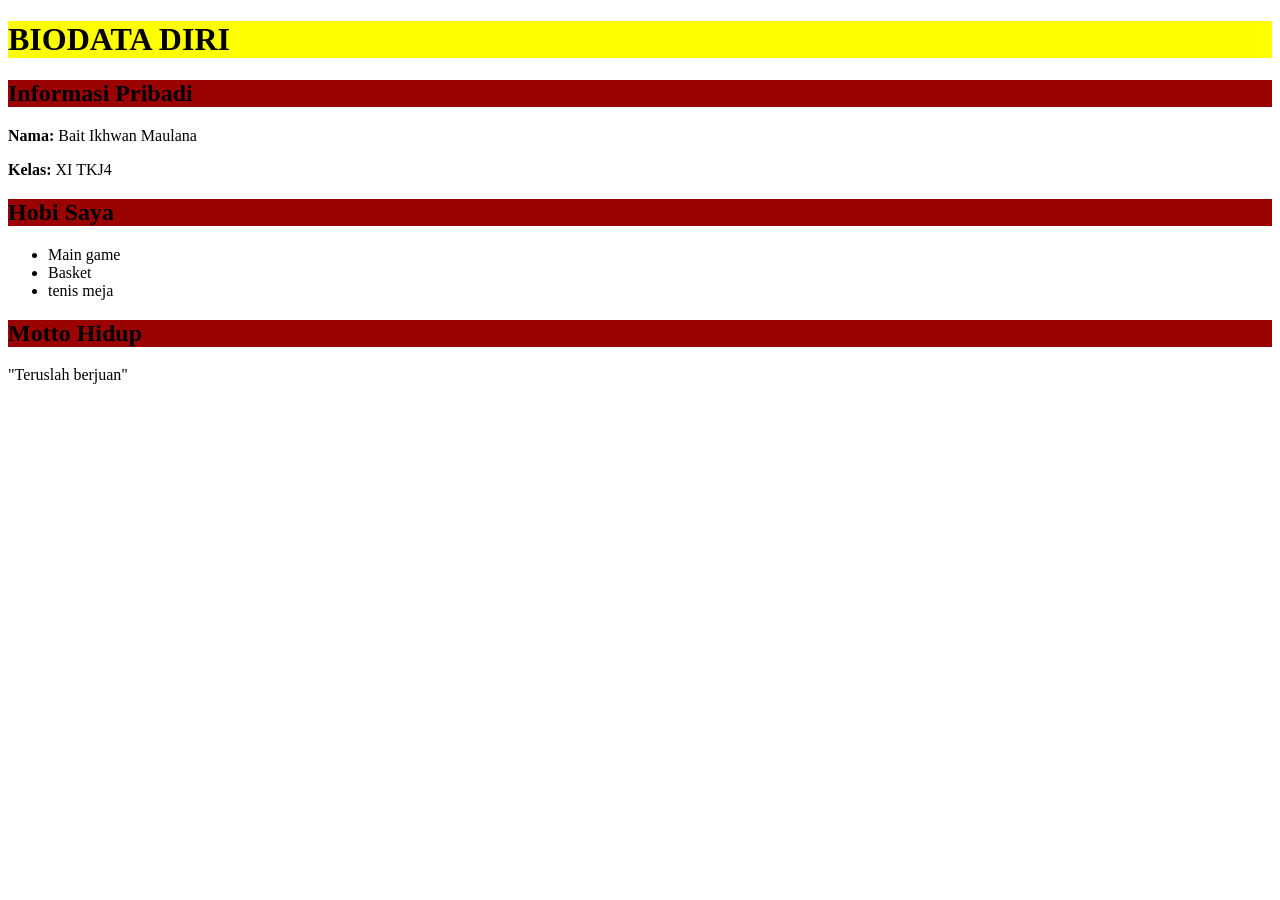
<file: index.html>
<!DOCTYPE html>
<html lang="id">
<head>
    <meta charset="UTF-8">
    <title>Biodata Diri</title>
    <link rel="stylesheet" href="style.css">
</head>
<body>

    <h1 id="judul">BIODATA DIRI</h1>

    <div class="section">
        <h2>Informasi Pribadi</h2>
        <p><strong>Nama:</strong> <span class="nama">Bait Ikhwan Maulana</span></p>
        <p><strong>Kelas:</strong> XI TKJ4</p>
    </div>

    <div class="section">
        <h2>Hobi Saya</h2>
        <ul>
            <li>Main game</li>
            <li>Basket</li>
            <li>tenis meja</li>
        </ul>
    </div>

    <div class="seksi">
        <h2>Motto Hidup</h2>
        <p class="motto">"Teruslah berjuan"</p>
    </div>

</body>
</html>
</file>
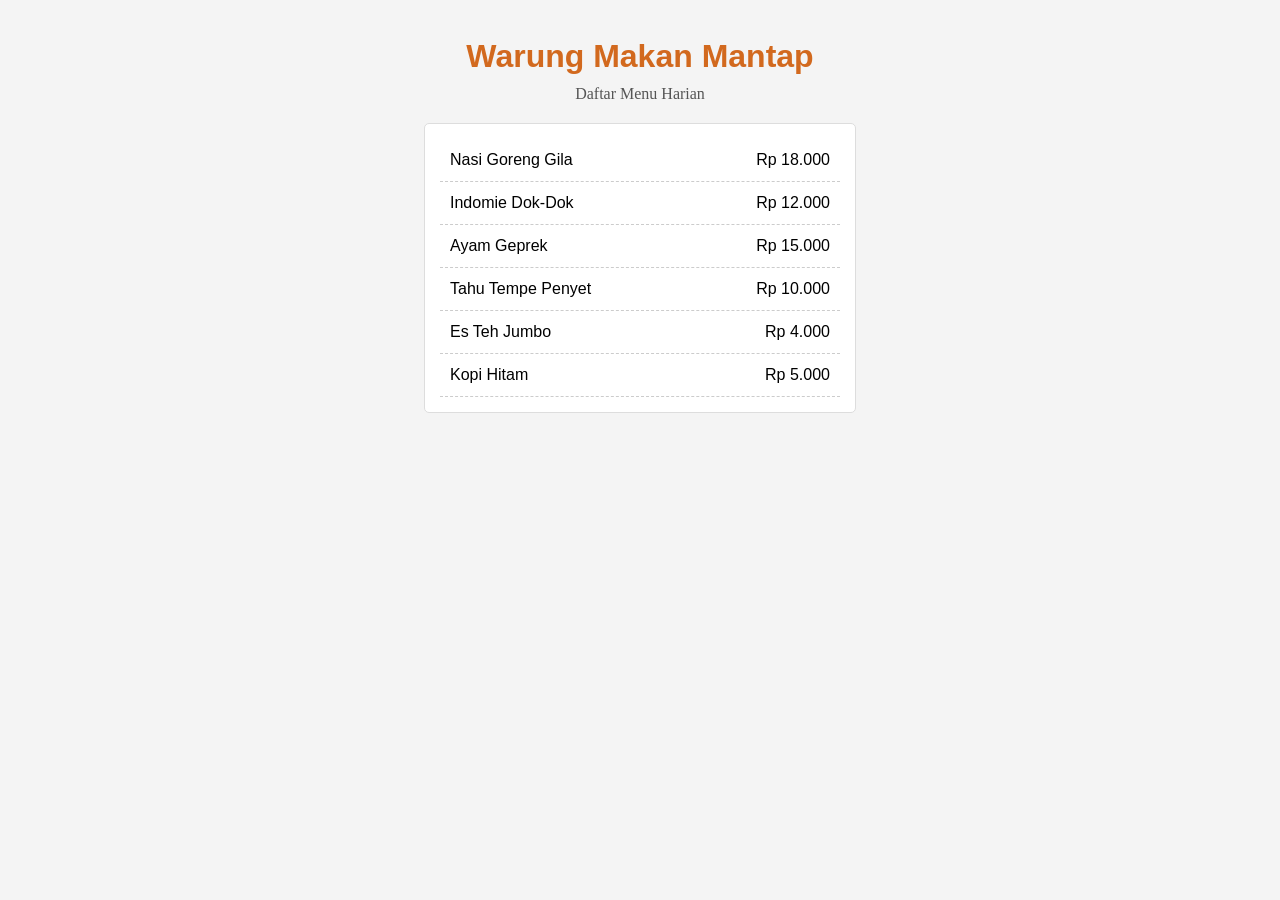
<file: tugas2.html>
<!DOCTYPE html>
<html lang="id">
<head>
    <meta charset="UTF-8">
    <meta name="viewport" content="width=device-width, initial-scale=1.0">
    <title>Menu Warung</title>
    <style>
        body {
            background-color: #f4f4f4; /* warna hex */
            padding: 20px;
        }

        /* grouping selector nih */
        h1, h2 {
            margin-bottom: 5px;
            margin-top: 10px;
        }

        h1 {
            font-family: 'Trebuchet MS', Arial, sans-serif;
            text-align: center;
            color: chocolate; /* warna pake nama (color name) */
        }

        h2 {
            text-align: center;
            font-size: 16px;
            color: #555555; 
            font-weight: normal;
        }

        .kotak-menu {
            max-width: 400px;
            margin: 20px auto;
            background: #ffffff;
            border: 1px solid #ddd;
            padding: 15px;
            border-radius: 5px;
        }

        /* descendant selector */
        .kotak-menu ul {
            list-style: none;
            padding: 0;
            margin: 0;
        }

        .kotak-menu ul li {
            padding: 12px 10px;
            border-bottom: 1px dashed #ccc;
            display: flex;
            justify-content: space-between;
            font-family: sans-serif;
        }

        /* pseudo-class hover */
        .kotak-menu ul li:hover {
            background-color: #ffebcd; 
            color: crimson; 
            font-weight: bold;
            cursor: pointer;
        }
    </style>
</head>
<body>

    <h1>Warung Makan Mantap</h1>
    <h2>Daftar Menu Harian</h2>

    <div class="kotak-menu">
        <ul>
            <li><span>Nasi Goreng Gila</span> <span>Rp 18.000</span></li>
            <li><span>Indomie Dok-Dok</span> <span>Rp 12.000</span></li>
            <li><span>Ayam Geprek</span> <span>Rp 15.000</span></li>
            <li><span>Tahu Tempe Penyet</span> <span>Rp 10.000</span></li>
            <li><span>Es Teh Jumbo</span> <span>Rp 4.000</span></li>
            <li><span>Kopi Hitam</span> <span>Rp 5.000</span></li>
        </ul>
    </div>

</body>
</html>
</file>
<file: style.css>
body {
    background-color: white;
}

#judul {
    background-color: yellow;
}

h2 {
    background-color: rgb(155, 2, 2);
   
}
</file>
